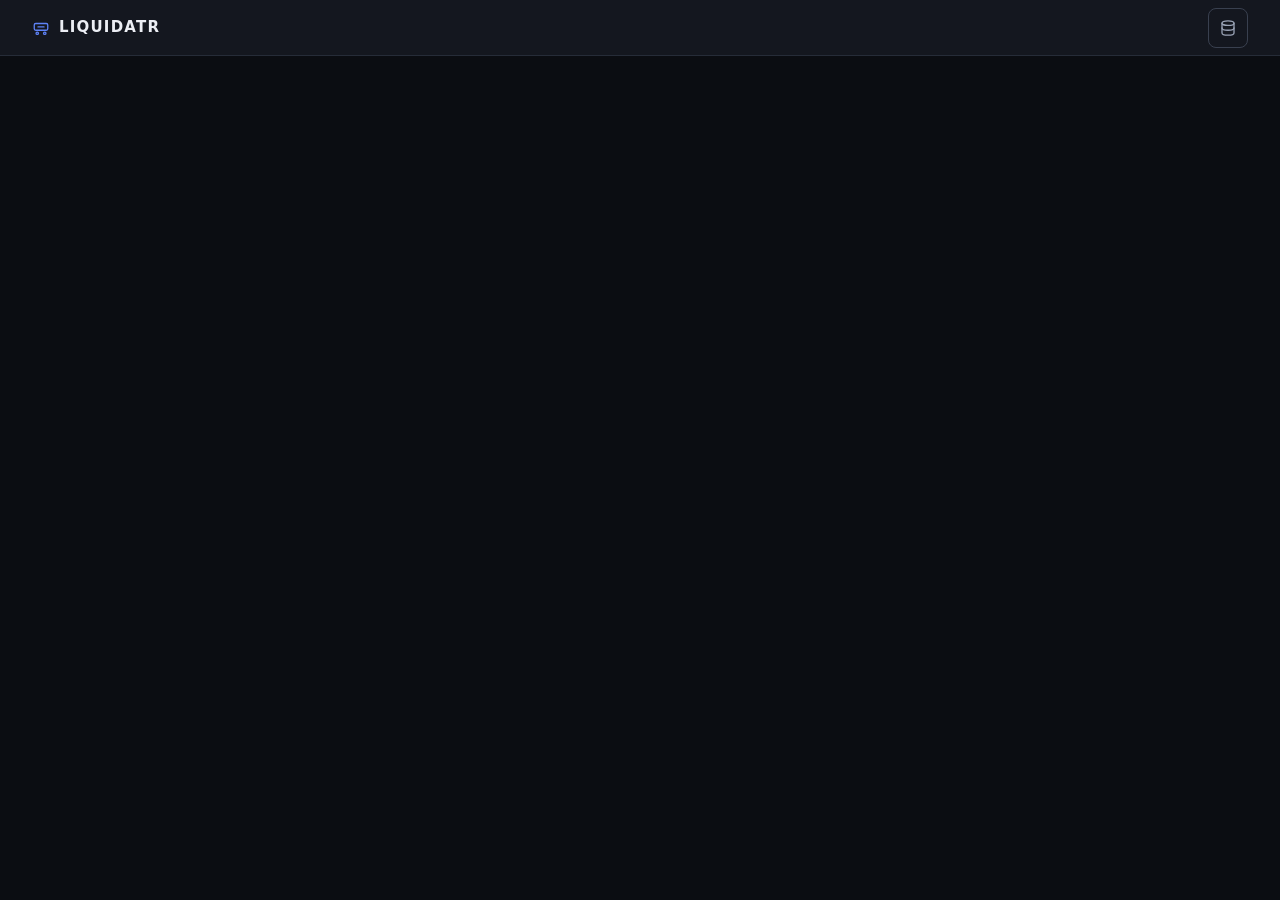
<file: cloud/index.html>
<!doctype html>
<html lang="en">
<head>
  <meta charset="utf-8" />
  <meta name="viewport" content="width=device-width, initial-scale=1" />
  <title>Liquidatr</title>
  <link rel="icon" type="image/svg+xml" href="/favicon.svg" />
  <link rel="stylesheet" href="style.css" />
</head>
<body>
  <!-- Icon sprite: Lucide-style, 24×24, stroke=currentColor, no fills -->
  <svg style="display:none" xmlns="http://www.w3.org/2000/svg">
    <symbol id="i-conveyor" viewBox="0 0 24 24" fill="none" stroke="currentColor" stroke-width="1.75" stroke-linecap="round" stroke-linejoin="round"><rect x="3" y="6" width="18" height="9" rx="2"/><circle cx="7" cy="19" r="1.6"/><circle cx="17" cy="19" r="1.6"/><path d="M8 10.5h8"/></symbol>
    <symbol id="i-sell" viewBox="0 0 24 24" fill="none" stroke="currentColor" stroke-width="1.75" stroke-linecap="round" stroke-linejoin="round"><path d="M12.6 3H19a2 2 0 0 1 2 2v6.4a2 2 0 0 1-.6 1.4l-7.6 7.6a2 2 0 0 1-2.8 0l-6.4-6.4a2 2 0 0 1 0-2.8L11.2 3.6a2 2 0 0 1 1.4-.6Z"/><path d="M16.5 6.5v2M15.5 8.5h1.6a1 1 0 0 1 0 2h-1.2a1 1 0 0 0 0 2h1.6"/></symbol>
    <symbol id="i-keep" viewBox="0 0 24 24" fill="none" stroke="currentColor" stroke-width="1.75" stroke-linecap="round" stroke-linejoin="round"><path d="m12 3 2.7 5.6 6.1.8-4.5 4.3 1.1 6-5.4-2.9L6.6 19.7l1.1-6L3.2 9.4l6.1-.8Z"/></symbol>
    <symbol id="i-grade" viewBox="0 0 24 24" fill="none" stroke="currentColor" stroke-width="1.75" stroke-linecap="round" stroke-linejoin="round"><path d="M7 3h10l4 6-9 12L3 9Z"/><path d="M3 9h18M9.5 3 8 9l4 12M14.5 3 16 9l-4 12"/></symbol>
    <symbol id="i-shop" viewBox="0 0 24 24" fill="none" stroke="currentColor" stroke-width="1.75" stroke-linecap="round" stroke-linejoin="round"><path d="M4 10v9a1 1 0 0 0 1 1h14a1 1 0 0 0 1-1v-9"/><path d="M3.5 6 5 3h14l1.5 3a2.4 2.4 0 0 1-4.3 1.6 2.4 2.4 0 0 1-4.2 0 2.4 2.4 0 0 1-4.2 0A2.4 2.4 0 0 1 3.5 6Z"/><path d="M9 20v-6h6v6"/></symbol>
    <symbol id="i-check" viewBox="0 0 24 24" fill="none" stroke="currentColor" stroke-width="1.75" stroke-linecap="round" stroke-linejoin="round"><circle cx="10.5" cy="10.5" r="6.5"/><path d="m20 20-4.4-4.4"/><path d="M10.5 7.5v3.5M10.5 13.6v.01"/></symbol>
    <symbol id="i-offcenter" viewBox="0 0 24 24" fill="none" stroke="currentColor" stroke-width="1.75" stroke-linecap="round" stroke-linejoin="round"><circle cx="12" cy="12" r="7"/><path d="M12 2v3M12 19v3M2 12h3M19 12h3"/></symbol>
    <symbol id="i-camera" viewBox="0 0 24 24" fill="none" stroke="currentColor" stroke-width="1.75" stroke-linecap="round" stroke-linejoin="round"><path d="M3 8a2 2 0 0 1 2-2h1.5l1.5-2h8l1.5 2H19a2 2 0 0 1 2 2v10a2 2 0 0 1-2 2H5a2 2 0 0 1-2-2Z"/><circle cx="12" cy="13" r="3.5"/></symbol>
    <symbol id="i-import" viewBox="0 0 24 24" fill="none" stroke="currentColor" stroke-width="1.75" stroke-linecap="round" stroke-linejoin="round"><path d="M12 3v10m0 0 4-4m-4 4-4-4"/><path d="M4 15v3a3 3 0 0 0 3 3h10a3 3 0 0 0 3-3v-3"/></symbol>
    <symbol id="i-export" viewBox="0 0 24 24" fill="none" stroke="currentColor" stroke-width="1.75" stroke-linecap="round" stroke-linejoin="round"><path d="M12 13V3m0 0 4 4m-4-4L8 7"/><path d="M4 15v3a3 3 0 0 0 3 3h10a3 3 0 0 0 3-3v-3"/></symbol>
    <symbol id="i-refresh" viewBox="0 0 24 24" fill="none" stroke="currentColor" stroke-width="1.75" stroke-linecap="round" stroke-linejoin="round"><path d="M21 12a9 9 0 1 1-2.6-6.4"/><path d="M21 3v5h-5"/></symbol>
    <symbol id="i-trend-up" viewBox="0 0 24 24" fill="none" stroke="currentColor" stroke-width="1.75" stroke-linecap="round" stroke-linejoin="round"><path d="m3 17 6-6 4 4 8-8"/><path d="M15 7h6v6"/></symbol>
    <symbol id="i-trend-down" viewBox="0 0 24 24" fill="none" stroke="currentColor" stroke-width="1.75" stroke-linecap="round" stroke-linejoin="round"><path d="m3 7 6 6 4-4 8 8"/><path d="M15 17h6v-6"/></symbol>
    <symbol id="i-grid" viewBox="0 0 24 24" fill="none" stroke="currentColor" stroke-width="1.75" stroke-linecap="round" stroke-linejoin="round"><rect x="4" y="4" width="7" height="7" rx="1.5"/><rect x="13" y="4" width="7" height="7" rx="1.5"/><rect x="4" y="13" width="7" height="7" rx="1.5"/><rect x="13" y="13" width="7" height="7" rx="1.5"/></symbol>
    <symbol id="i-list" viewBox="0 0 24 24" fill="none" stroke="currentColor" stroke-width="1.75" stroke-linecap="round" stroke-linejoin="round"><path d="M8 6h13M8 12h13M8 18h13M3.5 6h.01M3.5 12h.01M3.5 18h.01"/></symbol>
    <symbol id="i-filter" viewBox="0 0 24 24" fill="none" stroke="currentColor" stroke-width="1.75" stroke-linecap="round" stroke-linejoin="round"><path d="M4 5h16l-6.5 7.5V19l-3-1.6v-4.9Z"/></symbol>
    <symbol id="i-search" viewBox="0 0 24 24" fill="none" stroke="currentColor" stroke-width="1.75" stroke-linecap="round" stroke-linejoin="round"><circle cx="10.5" cy="10.5" r="6.5"/><path d="m20 20-4.4-4.4"/></symbol>
    <symbol id="i-x" viewBox="0 0 24 24" fill="none" stroke="currentColor" stroke-width="1.75" stroke-linecap="round" stroke-linejoin="round"><path d="M6 6l12 12M18 6 6 18"/></symbol>
    <symbol id="i-done" viewBox="0 0 24 24" fill="none" stroke="currentColor" stroke-width="1.75" stroke-linecap="round" stroke-linejoin="round"><circle cx="12" cy="12" r="9"/><path d="m8 12.5 2.7 2.7L16 9.5"/></symbol>
    <symbol id="i-box" viewBox="0 0 24 24" fill="none" stroke="currentColor" stroke-width="1.75" stroke-linecap="round" stroke-linejoin="round"><path d="m12 2 8 4.5v11L12 22l-8-4.5v-11Z"/><path d="M4 6.5 12 11l8-4.5M12 11v11"/></symbol>
    <symbol id="i-award" viewBox="0 0 24 24" fill="none" stroke="currentColor" stroke-width="1.75" stroke-linecap="round" stroke-linejoin="round"><circle cx="12" cy="9" r="6"/><path d="m8.5 14-1.5 7 5-3 5 3-1.5-7"/></symbol>
    <symbol id="i-db" viewBox="0 0 24 24" fill="none" stroke="currentColor" stroke-width="1.75" stroke-linecap="round" stroke-linejoin="round"><ellipse cx="12" cy="5.5" rx="8" ry="3"/><path d="M4 5.5V12c0 1.7 3.6 3 8 3s8-1.3 8-3V5.5"/><path d="M4 12v6.5c0 1.7 3.6 3 8 3s8-1.3 8-3V12"/></symbol>
    <symbol id="i-trash" viewBox="0 0 24 24" fill="none" stroke="currentColor" stroke-width="1.75" stroke-linecap="round" stroke-linejoin="round"><path d="M4 7h16M9 7V5a1 1 0 0 1 1-1h4a1 1 0 0 1 1 1v2m3 0-1 13a2 2 0 0 1-2 2H9a2 2 0 0 1-2-2L6 7"/></symbol>
    <symbol id="i-signout" viewBox="0 0 24 24" fill="none" stroke="currentColor" stroke-width="1.75" stroke-linecap="round" stroke-linejoin="round"><path d="M9 21H6a2 2 0 0 1-2-2V5a2 2 0 0 1 2-2h3"/><path d="m16 17 5-5-5-5M21 12H9"/></symbol>
    <symbol id="i-chev" viewBox="0 0 24 24" fill="none" stroke="currentColor" stroke-width="1.75" stroke-linecap="round" stroke-linejoin="round"><path d="m9 6 6 6-6 6"/></symbol>
    <symbol id="i-copy" viewBox="0 0 24 24" fill="none" stroke="currentColor" stroke-width="1.75" stroke-linecap="round" stroke-linejoin="round"><rect x="9" y="9" width="12" height="12" rx="2"/><path d="M5 15H4a2 2 0 0 1-2-2V4a2 2 0 0 1 2-2h9a2 2 0 0 1 2 2v1"/></symbol>
  </svg>

  <header class="app">
    <span class="wordmark"><svg class="ic m" aria-hidden="true"><use href="#i-conveyor"/></svg>LIQUIDATR</span>
    <span class="hd-spacer"></span>
    <span class="hd-stat" id="hd-stat" title="Projected net if everything sells"></span>
    <div class="menu-wrap">
      <button class="icon-btn" id="data-btn" aria-label="Data menu"><svg class="ic m" aria-hidden="true"><use href="#i-db"/></svg></button>
      <div class="menu hidden" id="data-menu">
        <button id="import-btn"><svg class="ic" aria-hidden="true"><use href="#i-import"/></svg>Import Collectr CSV…</button>
        <button id="prices-btn"><svg class="ic" aria-hidden="true"><use href="#i-refresh"/></svg>Refresh real prices</button>
        <button id="catalog-btn"><svg class="ic" aria-hidden="true"><use href="#i-db"/></svg>TCGplayer catalog…</button>
        <button id="scan-btn"><svg class="ic" aria-hidden="true"><use href="#i-camera"/></svg>Scan a pile (beta)…</button>
        <div class="sep"></div>
        <button id="delete-btn" class="danger"><svg class="ic" aria-hidden="true"><use href="#i-trash"/></svg>Delete inventory</button>
        <button id="signout-btn"><svg class="ic" aria-hidden="true"><use href="#i-signout"/></svg>Sign out</button>
      </div>
    </div>
  </header>

  <input type="file" id="import-file" accept=".csv" hidden />
  <input type="file" id="catalog-file" accept=".csv" multiple hidden />

  <!-- Auth -->
  <div id="auth-section" class="auth-wrap hidden">
    <div class="auth-card">
      <span class="wordmark"><svg class="ic m" aria-hidden="true"><use href="#i-conveyor"/></svg>LIQUIDATR</span>
      <p class="auth-tag">Turn the binder into dollars.</p>
      <input type="email" id="auth-email" placeholder="Email" autocomplete="username" />
      <input type="password" id="auth-pass" placeholder="Password" autocomplete="current-password" />
      <p class="auth-err" id="auth-status"></p>
      <button class="cta" id="signin-btn">Sign in</button>
      <p class="auth-alt">New here? <button id="signup-btn">Create account</button></p>
    </div>
  </div>

  <!-- App -->
  <main class="app hidden" id="app-main">
    <div id="demo-note" class="demo-note hidden">Demo mode — sample collection, nothing saves. <a href="/" style="color:var(--accent)">Sign in</a> to use your own.</div>
    <div class="next-up" id="next-up"></div>
    <nav class="stations" id="stations"></nav>
    <section id="view-decide"></section>
    <section id="view-prep" class="hidden"></section>
    <section id="view-cashout" class="hidden"></section>
    <section id="view-browse" class="hidden"></section>
    <section id="view-radar" class="hidden"></section>
  </main>

  <!-- Card modal -->
  <div id="card-modal" class="modal hidden">
    <div class="modal-backdrop" id="modal-backdrop"></div>
    <div class="modal-panel" id="modal-panel"></div>
  </div>

  <script type="module" src="app.js"></script>
</body>
</html>
</file>
<file: cloud/style.css>
/* SELL COCKPIT — "THE LINE" design system.
   Rules: --money appears ONLY on net-to-you figures. One filled accent button
   per screen (the Next-Up CTA). Borders for elevation; shadows only on modal
   and menus. Type floor 11px. All $ values use .num (tabular numerals). */

:root {
  --bg: #0B0D12;
  --surface: #14171F;
  --surface-raised: #1B2029;
  --border: #262C38;
  --border-strong: #39404F;
  --text: #ECEEF4;
  --text-2: #9AA3B5;
  --text-3: #667083;
  --accent: #5E82F6;
  --accent-hover: #7B9AFF;
  --selected-bg: rgba(94,130,246,0.12);
  --money: #3DDC84;
  --amber: #F5B944;
  --danger: #F0716B;
}

* { box-sizing: border-box; }
body {
  margin: 0; background: var(--bg); color: var(--text);
  font-family: -apple-system, BlinkMacSystemFont, "Segoe UI", Inter, system-ui, sans-serif;
  font-size: 14px; line-height: 1.5;
}
.num { font-variant-numeric: tabular-nums; }
.hidden { display: none !important; }
.dim { color: var(--text-2); }

/* Icons */
.ic { width: 16px; height: 16px; flex: none; }
.ic.s { width: 14px; height: 14px; }
.ic.m { width: 18px; height: 18px; }
.ic.l { width: 22px; height: 22px; }

/* Focus + inputs */
:focus-visible { outline: 2px solid var(--accent); outline-offset: 1px; border-radius: 6px; }
input, select, button { font: inherit; color: var(--text); }
input[type="search"], input[type="text"], input[type="email"], input[type="password"], input[type="number"], select {
  background: var(--surface); border: 1px solid var(--border); border-radius: 8px;
  padding: 8px 10px; height: 40px; color: var(--text);
}
@media (max-width: 719px) { input, select { font-size: 16px; } }

button { cursor: pointer; border-radius: 8px; border: 1px solid var(--border-strong);
  background: transparent; color: var(--text); padding: 8px 14px; font-weight: 500; }
button:hover { border-color: var(--accent); }
button.cta { background: var(--accent); border-color: var(--accent); color: #fff; font-weight: 600; height: 44px; padding: 0 20px; }
button.cta:hover { background: var(--accent-hover); }
button.ghost { border-color: transparent; color: var(--text-2); }
button.ghost:hover { color: var(--text); border-color: var(--border-strong); }
button.danger { border-color: var(--danger); color: var(--danger); }
button.danger:hover { background: rgba(240,113,107,0.1); }
button:disabled { opacity: 0.45; cursor: not-allowed; }

/* ── Header ─────────────────────────────────────────────────────────────── */
header.app {
  height: 56px; display: flex; align-items: center; gap: 16px;
  padding: 0 32px; background: var(--surface); border-bottom: 1px solid var(--border);
  position: sticky; top: 0; z-index: 30;
}
.wordmark { display: flex; align-items: center; gap: 9px; font-size: 15px; font-weight: 800; letter-spacing: 0.08em; }
.wordmark .ic { color: var(--accent); }
.hd-spacer { flex: 1; }
.hd-stat { text-align: right; line-height: 1.15; }
.hd-stat .lbl { font-size: 11px; color: var(--text-3); }
.hd-stat .val { font-size: 15px; font-weight: 700; color: var(--money); }
.icon-btn { width: 40px; height: 40px; display: inline-flex; align-items: center; justify-content: center;
  border: 1px solid var(--border-strong); border-radius: 8px; background: transparent; color: var(--text-2); padding: 0; }
.icon-btn:hover { color: var(--text); border-color: var(--accent); }
.menu-wrap { position: relative; }
.menu { position: absolute; right: 0; top: 46px; width: 248px; background: var(--surface-raised);
  border: 1px solid var(--border-strong); border-radius: 10px; padding: 6px;
  box-shadow: 0 8px 24px rgba(0,0,0,0.5); z-index: 60; }
.menu button { display: flex; align-items: center; gap: 10px; width: 100%; text-align: left;
  border: none; padding: 10px 12px; border-radius: 6px; font-size: 13px; color: var(--text); }
.menu button:hover { background: var(--selected-bg); }
.menu .sep { height: 1px; background: var(--border); margin: 6px 4px; }
.menu button.danger { color: var(--danger); }
@media (max-width: 719px) { header.app { padding: 0 16px; height: 48px; } }
@media (max-width: 419px) { .hd-stat { display: none; } }

/* ── Layout ─────────────────────────────────────────────────────────────── */
/* Full-width: a card grid benefits from more columns on a big screen. A gentle
   cap keeps ultra-wide monitors from stretching rows absurdly. */
main.app { max-width: 2000px; margin: 0 auto; padding: 16px 32px 64px; }
@media (max-width: 719px) { main.app { padding: 12px 16px 96px; } }

/* Next-Up strip — collapses entirely when empty (it's now only used for
   transient import/refresh status). */
.next-up:empty { display: none; }
.next-up { display: grid; grid-template-columns: auto 1fr auto; gap: 20px; align-items: center;
  background: var(--surface-raised); border: 1px solid var(--border-strong); border-radius: 14px;
  padding: 16px 20px; margin-bottom: 16px; }
.nu-count { font-size: 34px; font-weight: 800; line-height: 1; }
.nu-body { min-width: 0; }
.nu-msg { font-size: 15px; font-weight: 600; }
.nu-sub { font-size: 12px; color: var(--text-2); margin-top: 2px; }
.nu-bar { height: 6px; background: var(--border); border-radius: 999px; margin-top: 8px; overflow: hidden; }
.nu-bar i { display: block; height: 100%; background: var(--accent); border-radius: 999px; transition: width 300ms; }
.nu-right { display: flex; flex-direction: column; align-items: flex-end; gap: 6px; }
.nu-actions { display: flex; align-items: center; gap: 8px; }
.nu-chip { height: 32px; border-radius: 6px; border: 1px solid var(--border-strong); background: transparent;
  color: var(--text-2); font-size: 12px; padding: 0 12px; display: inline-flex; align-items: center; gap: 7px; }
.nu-chip::before { content: ""; width: 6px; height: 6px; border-radius: 999px; background: var(--amber); }
.nu-session { font-size: 12px; color: var(--text-3); }
@media (max-width: 719px) { .next-up { grid-template-columns: 1fr; gap: 10px; } .nu-right { align-items: stretch; } .nu-actions { flex-direction: column; align-items: stretch; } }
@media (max-width: 559px) { .nu-chip { display: none; } }

/* Station nav */
.stations { display: flex; gap: 6px; border: 1px solid var(--border); border-radius: 10px;
  padding: 4px; background: var(--surface); margin-bottom: 16px; }
.stations button { flex: 1; display: flex; align-items: center; justify-content: center; gap: 8px;
  height: 44px; border: none; border-radius: 8px; font-size: 14px; font-weight: 600; color: var(--text-2); }
.stations button:hover { color: var(--text); }
.stations button.active { background: var(--surface-raised); color: var(--text); box-shadow: inset 0 -2px 0 var(--accent); }
.stations button.browse { color: var(--text-3); }
.stations button.browse.active { color: var(--text); }
.st-pill { font-size: 11px; padding: 1px 8px; border-radius: 999px; background: rgba(255,255,255,0.06); color: var(--text-2); }
.st-pill.money { color: var(--money); }
@media (max-width: 719px) {
  .stations { position: fixed; left: 0; right: 0; bottom: 0; z-index: 40; margin: 0;
    border-radius: 0; border: none; border-top: 1px solid var(--border); background: var(--surface);
    padding: 6px 8px calc(6px + env(safe-area-inset-bottom)); }
  .stations button { flex-direction: column; gap: 2px; height: 54px; font-size: 11px; }
  .stations button.active { box-shadow: inset 0 2px 0 var(--accent); }
  .stations .st-pill { display: none; }
}

/* Toolbar */
.toolbar { display: flex; flex-wrap: wrap; align-items: center; gap: 8px; margin-bottom: 12px; }
.toolbar input[type="search"] { flex: 1 1 160px; min-width: 140px; }
.chips { display: flex; flex-wrap: wrap; gap: 8px; margin-bottom: 12px; }
.gchip { border-radius: 999px; height: 34px; padding: 0 14px; display: inline-flex; align-items: center; gap: 8px;
  border: 1px solid var(--border-strong); background: transparent; font-size: 13px; font-weight: 600; }
.gchip .v { font-size: 12px; font-weight: 500; color: var(--text-2); }
.gchip .c { font-size: 11px; color: var(--text-3); }
.gchip.active { border-color: var(--accent); background: var(--selected-bg); }
/* Pile selector — where in the line am I looking? */
.pile-row { border-bottom: 1px solid var(--border); padding-bottom: 12px; }
.pchip { border-radius: 8px; height: 32px; padding: 0 12px; display: inline-flex; align-items: center; gap: 7px;
  border: 1px solid transparent; background: transparent; font-size: 13px; font-weight: 600; color: var(--text-2); }
.pchip .c { font-size: 11px; color: var(--text-3); }
.pchip:hover { color: var(--text); border-color: var(--border-strong); }
.pchip.active { border-color: var(--accent); background: var(--selected-bg); color: var(--text); }
.pchip.active .c { color: var(--text-2); }
.pchip.zero { opacity: 0.45; }
.pchip.zero.active { opacity: 1; }

/* Grade number pill (graded pile, list/table) */
.grade-pill { font-size: 11px; font-weight: 700; border: 1px solid var(--amber); color: var(--amber);
  border-radius: 6px; padding: 1px 7px; white-space: nowrap; }

/* ── Bulk scanner overlay ─────────────────────────────────────────────────── */
#scan-ov { position: fixed; inset: 0; z-index: 90; background: var(--bg); display: flex; flex-direction: column; }
.scan-head { display: flex; align-items: center; gap: 12px; padding: 10px 16px; border-bottom: 1px solid var(--border); background: var(--surface); }
.scan-head strong { font-size: 15px; }
.scan-head .scan-idx { margin-left: auto; font-size: 11px; color: var(--text-3); }
.scan-body { flex: 1; overflow-y: auto; padding: 16px; display: flex; flex-direction: column; gap: 14px; align-items: center; }
.scan-foot { display: flex; align-items: center; justify-content: space-between; gap: 12px; padding: 12px 16px; border-top: 1px solid var(--border); background: var(--surface); }
.scan-panel { max-width: 460px; text-align: center; margin: 32px auto; }
.scan-panel h3 { margin: 0 0 6px; font-size: 18px; }
.scan-panel p { margin: 0 0 16px; }
.scan-prog { margin-top: 16px; }
.scan-prog .nu-bar { height: 8px; }
.scan-prog-t { font-size: 12px; margin-top: 8px; }
.scan-cam { position: relative; width: 100%; max-width: 520px; aspect-ratio: 3/4; background: #000; border-radius: 14px; overflow: hidden; }
#scan-video { width: 100%; height: 100%; object-fit: cover; }
.scan-guide { position: absolute; inset: 12% 22%; border: 2px dashed rgba(255,255,255,0.5); border-radius: 10px; pointer-events: none; }
.scan-controls { display: flex; flex-wrap: wrap; gap: 10px; align-items: center; justify-content: center; max-width: 520px; }
#scan-cap { min-width: 160px; }
.scan-controls .dim { flex-basis: 100%; text-align: center; font-size: 12px; }
.scan-grid { width: 100%; max-width: 900px; display: grid; grid-template-columns: repeat(auto-fill, minmax(150px, 1fr)); gap: 10px; }
.scap { position: relative; display: flex; flex-direction: column; background: var(--surface); border: 1px solid var(--border); border-radius: 10px; overflow: hidden; }
.scap.ok { border-color: var(--money); } .scap.low { border-color: var(--amber); } .scap.miss { border-color: var(--danger); }
.scap > img { width: 100%; aspect-ratio: 5/7; object-fit: cover; background: #000; }
.scap-m { padding: 7px 8px; }
.scap-name { font-size: 12px; font-weight: 600; white-space: nowrap; overflow: hidden; text-overflow: ellipsis; }
.scap-sub { font-size: 10px; white-space: nowrap; overflow: hidden; text-overflow: ellipsis; }
.scap-score { font-size: 12px; font-weight: 700; }
.scap-score.ok { color: var(--money); } .scap-score.low { color: var(--amber); } .scap-score.miss { color: var(--danger); }
.scap-x { position: absolute; top: 4px; right: 4px; width: 24px; height: 24px; padding: 0; border: none; border-radius: 6px; background: rgba(0,0,0,0.6); color: #fff; display: inline-flex; align-items: center; justify-content: center; }
.scap-fix { position: absolute; top: 4px; left: 4px; height: 24px; padding: 0 8px; font-size: 11px; border-radius: 6px; background: rgba(0,0,0,0.6); color: #fff; border: none; }
.scan-fix { position: fixed; inset: 0; z-index: 95; background: rgba(0,0,0,0.66); display: flex; align-items: center; justify-content: center; padding: 20px; }
.scan-fix-card { width: 380px; max-width: 94%; max-height: 86vh; overflow: auto; background: var(--surface); border: 1px solid var(--border-strong); border-radius: 14px; padding: 18px; }
.scan-fix-card h4 { margin: 0 0 10px; }
.scan-fix-card input { width: 100%; margin: 10px 0; }
.fix-opt { display: flex; justify-content: space-between; gap: 10px; width: 100%; text-align: left; border: 1px solid var(--border); background: transparent; border-radius: 8px; padding: 9px 10px; margin-bottom: 6px; font-size: 13px; }
.fix-opt:hover { border-color: var(--accent); background: var(--selected-bg); }
@media (max-width: 719px) { .scan-body { padding: 12px; } .scan-grid { grid-template-columns: repeat(auto-fill, minmax(110px, 1fr)); } }

/* ── Trade calculator ─────────────────────────────────────────────────────── */
.trade-head h2 { margin: 0 0 2px; font-size: 20px; font-weight: 800; }
.trade-head p { margin: 0 0 14px; font-size: 13px; }
.linkbtn { border: none; background: none; color: var(--accent); padding: 0; font-size: 13px; }
.amber { color: var(--amber); }
.trade-cols { display: grid; grid-template-columns: 1fr 160px 1fr; gap: 14px; align-items: start; }
.trade-col { background: var(--surface); border: 1px solid var(--border); border-radius: 14px; padding: 14px; }
.tc-head { display: flex; align-items: baseline; justify-content: space-between; margin-bottom: 10px; }
.tc-head h3 { margin: 0; font-size: 13px; font-weight: 700; text-transform: uppercase; letter-spacing: 0.06em; }
.tc-total { font-size: 18px; font-weight: 800; }
.tc-search { position: relative; margin-bottom: 10px; }
.tc-search input { width: 100%; }
.tc-drop { position: absolute; top: 44px; left: 0; right: 0; z-index: 20; background: var(--surface-raised);
  border: 1px solid var(--border-strong); border-radius: 10px; padding: 4px; max-height: 340px; overflow: auto;
  box-shadow: 0 12px 32px rgba(0,0,0,0.5); }
.tc-opt { display: flex; align-items: center; gap: 9px; width: 100%; text-align: left; border: none; background: none;
  padding: 7px 8px; border-radius: 8px; }
.tc-opt:hover { background: var(--selected-bg); }
.tc-opt img { width: 26px; height: 36px; object-fit: cover; border-radius: 3px; }
.tc-opt .noimg { width: 26px; height: 36px; display: flex; align-items: center; justify-content: center; color: var(--text-3); }
.tc-opt .o-main { flex: 1; min-width: 0; display: flex; flex-direction: column; }
.tc-opt .o-name { font-size: 13px; font-weight: 600; white-space: nowrap; overflow: hidden; text-overflow: ellipsis; }
.tc-opt .o-sub { font-size: 11px; color: var(--text-3); white-space: nowrap; overflow: hidden; text-overflow: ellipsis; }
.tc-opt .o-price { font-size: 12px; color: var(--text-2); }
.tc-items { display: flex; flex-direction: column; gap: 6px; margin-bottom: 10px; }
.tc-empty { font-size: 12px; color: var(--text-3); padding: 10px 2px; }
.trade-item { display: flex; align-items: center; gap: 9px; padding: 6px; border: 1px solid var(--border); border-radius: 10px; }
.ti-img { width: 30px; height: 42px; object-fit: cover; border-radius: 4px; }
.ti-cash { width: 30px; height: 42px; display: flex; align-items: center; justify-content: center; color: var(--money); }
.ti-main { flex: 1; min-width: 0; }
.ti-name { font-size: 13px; font-weight: 600; white-space: nowrap; overflow: hidden; text-overflow: ellipsis; }
.ti-sub { font-size: 11px; color: var(--text-3); white-space: nowrap; overflow: hidden; text-overflow: ellipsis; }
.ti-qty { display: inline-flex; align-items: center; gap: 6px; }
.ti-qty button { width: 24px; height: 24px; padding: 0; border-radius: 6px; font-size: 15px; line-height: 1; }
.ti-amt { display: flex; align-items: center; gap: 2px; font-size: 13px; color: var(--text-2); }
.ti-unit { width: 66px; height: 32px; text-align: right; padding: 0 6px; }
.ti-x { width: 28px; height: 28px; padding: 0; border: none; color: var(--text-3); display: inline-flex; align-items: center; justify-content: center; }
.ti-x:hover { color: var(--danger); }
.tc-cash { width: 100%; }
.tc-adds { display: flex; gap: 8px; }
.tc-adds button { flex: 1; }
.trade-mid { position: sticky; top: 72px; text-align: center; padding: 14px 6px; }
.tm-pct { font-size: 40px; font-weight: 800; line-height: 1; }
.tm-lbl { font-size: 11px; color: var(--text-3); text-transform: uppercase; letter-spacing: 0.06em; margin-top: 2px; }
.tm-arrow { color: var(--text-3); margin: 8px 0; }
.tm-delta { font-size: 16px; font-weight: 700; }
.tm-note { font-size: 12px; margin-top: 8px; line-height: 1.4; }
.trade-exports { display: flex; align-items: center; gap: 10px; flex-wrap: wrap; margin-top: 18px;
  padding-top: 14px; border-top: 1px solid var(--border); font-size: 13px; }
@media (max-width: 819px) {
  /* Stack in natural order: give → summary → get */
  .trade-cols { grid-template-columns: 1fr; }
  .trade-mid { position: static; border: 1px solid var(--border-strong); border-radius: 14px;
    background: var(--surface-raised); display: grid; grid-template-columns: auto 1fr auto; gap: 4px 12px;
    align-items: center; text-align: left; padding: 14px; }
  .trade-mid .tm-pct { grid-row: 1 / 3; font-size: 34px; }
  .trade-mid .tm-lbl { grid-column: 2; align-self: end; }
  .trade-mid .tm-delta { grid-column: 3; grid-row: 1 / 3; text-align: right; }
  .trade-mid .tm-arrow { display: none; }
  .trade-mid .tm-note { grid-column: 1 / 4; }
  /* Keep the give-item row inside the viewport */
  .trade-col { padding: 12px; }
  .trade-item { gap: 6px; }
  .ti-qty { gap: 4px; }
  .ti-qty button { width: 22px; height: 22px; }
  .ti-unit { width: 52px; }
}

/* Card-panel: grading breakdown + value-over-time */
.grade-box, .trend-box { border: 1px solid var(--border); border-radius: 10px; padding: 12px; margin-top: 4px; background: var(--surface); }
.gb-row { display: flex; justify-content: space-between; align-items: baseline; font-size: 13px; padding: 3px 0; }
.gb-row span { color: var(--text-2); }
.gb-row.hl { border-top: 1px solid var(--border); margin-top: 4px; padding-top: 7px; font-weight: 600; }
.gb-row .pos, .trend-box .pos { color: var(--money); }
.gb-row .neg, .trend-box .neg { color: var(--danger); }
.gb-note { font-size: 12px; color: var(--text-2); margin-top: 8px; line-height: 1.45; }
.gb-note b { color: var(--text); }
.trend-hd { display: flex; justify-content: space-between; align-items: baseline; font-size: 13px; font-weight: 600; margin-bottom: 8px; }
.trend-grid { display: grid; grid-template-columns: repeat(3, 1fr); gap: 8px; }
.trend-grid > div { display: flex; flex-direction: column; gap: 1px; }
.trend-grid b { font-size: 15px; }
.trend-grid .dim, .trend-grid .neg { font-size: 11px; }

/* Always-visible multi-select facet bar */
.filter-bar { display: flex; flex-wrap: wrap; align-items: center; gap: 6px; margin-bottom: 8px; }
.filter-bar.rar { margin-bottom: 12px; }
.fgroup { font-size: 10px; font-weight: 700; text-transform: uppercase; letter-spacing: 0.08em;
  color: var(--text-3); margin: 0 4px 0 8px; }
.fgroup:first-child { margin-left: 0; }
.fchip { border-radius: 999px; height: 28px; padding: 0 11px; font-size: 12px; color: var(--text-2);
  border: 1px solid var(--border); background: transparent; display: inline-flex; align-items: center; gap: 5px; }
.fchip:hover { border-color: var(--border-strong); color: var(--text); }
.fchip.active { border-color: var(--accent); background: var(--selected-bg); color: var(--text); }
.fchip .fc { font-size: 10px; color: var(--text-3); }
.fchip.clear { border-color: transparent; color: var(--text-3); }
.fchip.clear:hover { color: var(--danger); }
/* Rarity row is a quieter, borderless treatment — less of an eyesore. */
.filter-bar.rar { gap: 4px; }
.rar-toggle { border: none; background: none; padding: 0; cursor: pointer; display: inline-flex; align-items: center; gap: 4px; }
.rar-toggle:hover { color: var(--text-2); }
.rar-toggle .caret { color: var(--text-3); font-size: 10px; }
.filter-bar.rar .fchip { border-color: transparent; background: transparent; color: var(--text-3); height: 26px; padding: 0 8px; }
.filter-bar.rar .fchip:hover { color: var(--text-2); background: var(--surface); }
.filter-bar.rar .fchip.active { color: var(--accent); background: var(--selected-bg); border-color: transparent; }
/* decide-row divider between primary (sell/keep) and flags (check/grade) */
.dr-sep { width: 1px; align-self: stretch; background: var(--border); margin: 6px 2px; }
/* Prep channel segmented control (compact) */
.ch-seg button { height: 30px; padding: 0 9px; font-size: 11px; }
.ch-seg button.active { background: var(--accent); color: #fff; }
/* Transient import/refresh status in the (otherwise empty) next-up slot */
.op-status { background: var(--surface); border: 1px solid var(--border); border-radius: 10px;
  padding: 10px 14px; font-size: 13px; color: var(--text-2); margin-bottom: 4px; }
@media (max-width: 719px) {
  .filter-bar { flex-wrap: nowrap; overflow-x: auto; -webkit-overflow-scrolling: touch;
    scrollbar-width: none; padding-bottom: 2px; }
  .filter-bar::-webkit-scrollbar { display: none; }
  .fchip, .fgroup { flex: none; white-space: nowrap; }
}
.seg { display: inline-flex; border: 1px solid var(--border-strong); border-radius: 8px; overflow: hidden; }
.seg button { border: none; border-radius: 0; height: 38px; padding: 0 12px; color: var(--text-2); }
.seg button.active { background: var(--accent); color: #fff; }
.tog-chip { border-radius: 999px; height: 34px; padding: 0 14px; font-size: 13px; color: var(--text-2); }
.tog-chip.active { border-color: var(--accent); background: var(--selected-bg); color: var(--text); }

/* Grid + tiles */
.grid { display: grid; grid-template-columns: repeat(auto-fill, minmax(168px, 1fr)); gap: 12px; }
.tile { background: var(--surface); border: 1px solid var(--border); border-radius: 10px; overflow: hidden;
  display: flex; flex-direction: column; transition: opacity 150ms, transform 150ms; }
.tile.filing { opacity: 0; transform: translateY(-6px); }
.tile-img { position: relative; aspect-ratio: 3/4; background: #000; display: flex; align-items: center; justify-content: center; cursor: pointer; }
.tile-img img { width: 100%; height: 100%; object-fit: contain; }
.tile-img img.broken { display: none; }
.tile-img .noimg { color: var(--text-3); font-size: 12px; display: flex; flex-direction: column; align-items: center; gap: 6px; }
.tile-badges { position: absolute; top: 6px; left: 6px; display: flex; gap: 4px; }
.tile-badges .tb { width: 22px; height: 22px; border-radius: 6px; background: rgba(0,0,0,0.65);
  display: flex; align-items: center; justify-content: center; color: var(--text-2); }
.tile-badges .tb.warn { color: var(--amber); }
.tile-body { padding: 10px 10px 8px; display: flex; flex-direction: column; gap: 2px; cursor: pointer; }
.t-name { font-size: 13px; font-weight: 600; white-space: nowrap; overflow: hidden; text-overflow: ellipsis; }
.t-sub { font-size: 11px; color: var(--text-3); white-space: nowrap; overflow: hidden; text-overflow: ellipsis; }
.t-price { display: flex; align-items: center; gap: 7px; margin-top: 4px; }
.t-price .p { font-size: 19px; font-weight: 700; }
.t-price .q { font-size: 11px; border: 1px solid var(--border-strong); border-radius: 6px; padding: 0 7px; color: var(--text-2); }
.t-price .cond { font-size: 11px; border: 1px solid var(--amber); color: var(--amber); border-radius: 6px; padding: 0 6px; }
.t-meta { font-size: 11px; color: var(--text-2); white-space: nowrap; overflow: hidden; text-overflow: ellipsis; }
.t-meta .net { color: var(--money); font-weight: 700; font-size: 12px; }
.t-meta.hot { color: var(--amber); font-weight: 600; }
.t-flags { display: flex; gap: 4px; margin-top: 4px; flex-wrap: wrap; }
.t-flags .fl { font-size: 11px; border: 1px solid var(--border); border-radius: 4px; padding: 0 5px; color: var(--text-3); }
.t-flags .fl.amber { border-color: var(--amber); color: var(--amber); }
.decide-row { display: flex; border-top: 1px solid var(--border); }
.decide-row button { flex: 1; height: 36px; border: none; border-radius: 0; padding: 0;
  display: flex; align-items: center; justify-content: center; color: var(--text-2); }
.decide-row button + button { border-left: 1px solid var(--border); }
.decide-row button:hover { color: var(--text); background: rgba(255,255,255,0.03); }
.decide-row button.on { background: color-mix(in srgb, var(--dc, var(--accent)) 22%, transparent); color: var(--dc, var(--accent)); }
/* Each decision carries its own color; the icon lights up in it when active. */
.d-sell  { --dc: var(--money); }
.d-keep  { --dc: var(--amber); }
.d-grade { --dc: #56CCF2; }
.d-shop  { --dc: #FF9F43; }
.d-check { --dc: #A78BFA; }
.pile-chip { font-size: 10px; text-transform: uppercase; letter-spacing: 0.05em; border: 1px solid var(--border-strong);
  border-radius: 4px; padding: 1px 6px; color: var(--text-2); }

/* List rows (mobile/tablet) */
.rows { display: flex; flex-direction: column; gap: 4px; }
.rowc { display: flex; align-items: center; gap: 12px; background: var(--surface); border: 1px solid var(--border);
  border-radius: 8px; padding: 0 12px 0 0; min-height: 56px; cursor: pointer; }
.rowc img { width: 40px; height: 56px; object-fit: cover; border-radius: 8px 0 0 8px; }
.rowc .noimg { width: 40px; height: 56px; display: flex; align-items: center; justify-content: center; color: var(--text-3); }
.rowc .r-main { flex: 1; min-width: 0; }
.rowc .r-name { font-size: 13px; font-weight: 600; white-space: nowrap; overflow: hidden; text-overflow: ellipsis; }
.rowc .r-sub { font-size: 11px; color: var(--text-3); white-space: nowrap; overflow: hidden; text-overflow: ellipsis; }
.rowc .r-price { font-size: 15px; font-weight: 700; min-width: 72px; text-align: right; }
.rowc .decide-row { border: none; }
.rowc .decide-row button { width: 32px; flex: none; height: 32px; border: none; border-radius: 6px; }

/* Desktop table */
.tablew { overflow-x: auto; border: 1px solid var(--border); border-radius: 10px; }
table.positions { width: 100%; border-collapse: collapse; font-size: 13px; }
table.positions.fixedcols { table-layout: fixed; min-width: 900px; }
table.positions.fixedcols td { overflow: hidden; text-overflow: ellipsis; }

/* Selection + batch bar */
.selbox { width: 16px; height: 16px; accent-color: var(--accent); cursor: pointer; flex: none; }
.rowc .selbox { margin-left: 10px; }
#batch-bar { position: fixed; left: 50%; transform: translateX(-50%); bottom: 20px; z-index: 55;
  display: flex; align-items: center; gap: 8px; padding: 10px 14px;
  background: var(--surface-raised); border: 1px solid var(--accent); border-radius: 12px;
  box-shadow: 0 8px 24px rgba(0,0,0,0.5); font-size: 13px; }
#batch-bar button { display: inline-flex; align-items: center; gap: 6px; height: 34px; padding: 0 10px; font-size: 12px; }
#batch-bar button:hover { border-color: var(--accent); }
#batch-bar [data-batch] .ic { color: var(--dc, var(--accent)); }
#batch-bar [data-batch]:hover { border-color: var(--dc, var(--accent)); }
@media (max-width: 719px) {
  #batch-bar { bottom: 76px; max-width: 96%; flex-wrap: wrap; justify-content: center; }
  #batch-bar button span { display: none; }
}
table.positions thead th { position: sticky; top: 0; background: var(--surface-raised); height: 32px;
  font-size: 11px; font-weight: 600; text-transform: uppercase; letter-spacing: 0.06em; color: var(--text-2);
  text-align: left; padding: 0 10px; cursor: pointer; user-select: none; white-space: nowrap; }
table.positions thead th.num { text-align: right; }
table.positions thead th .arrow { color: var(--accent); }
table.positions tbody tr { border-top: 1px solid var(--border); height: 44px; cursor: pointer; }
table.positions tbody tr:hover, table.positions tbody tr.kfocus { background: var(--surface-raised); }
table.positions td { padding: 2px 10px; white-space: nowrap; }
table.positions td.num { text-align: right; }
td .cell-name { font-size: 13px; font-weight: 600; max-width: 260px; overflow: hidden; text-overflow: ellipsis; }
td .cell-sub { font-size: 11px; color: var(--text-3); }
td img.th { width: 28px; height: 39px; object-fit: cover; border-radius: 3px; display: block; }
td .net { color: var(--money); font-weight: 600; }
td .route { font-size: 10px; font-weight: 600; text-transform: uppercase; letter-spacing: 0.04em;
  border: 1px solid var(--border-strong); border-radius: 4px; padding: 2px 6px; color: var(--text-2); }
td .x-hot { color: var(--amber); font-weight: 700; }
td .filecell { display: flex; gap: 4px; }
td .filecell button { width: 26px; height: 26px; padding: 0; border-radius: 5px; border: 1px solid transparent;
  color: var(--text-3); display: inline-flex; align-items: center; justify-content: center; }
td .filecell button:hover { color: var(--text); border-color: var(--border-strong); }
td .filecell button.on { background: color-mix(in srgb, var(--dc, var(--accent)) 22%, transparent); color: var(--dc, var(--accent)); }

/* Lanes (Prep + Cash Out) */
.lane { background: var(--surface); border: 1px solid var(--border); border-radius: 14px; padding: 16px; margin-bottom: 16px; }
.lane-h { display: flex; align-items: center; gap: 10px; flex-wrap: wrap; margin-bottom: 4px; }
.lane-h h3 { margin: 0; font-size: 13px; font-weight: 700; text-transform: uppercase; letter-spacing: 0.06em; }
.lane-h .total { font-size: 13px; font-weight: 600; color: var(--money); margin-left: auto; }
.lane-sub { font-size: 12px; color: var(--text-2); margin: 0 0 10px; }
.lane-rows { display: flex; flex-direction: column; }
.lrow { display: flex; align-items: center; gap: 12px; padding: 8px 0; border-top: 1px solid var(--border); }
.lrow img { width: 32px; height: 45px; object-fit: cover; border-radius: 4px; }
.lrow .lr-main { flex: 1; min-width: 0; }
.lrow .lr-name { font-size: 13px; font-weight: 600; overflow: hidden; text-overflow: ellipsis; white-space: nowrap; }
.lrow .lr-sub { font-size: 11px; color: var(--text-3); }
.lrow .lr-val { font-size: 13px; font-weight: 600; }
.lane-empty { font-size: 12px; color: var(--text-3); padding: 8px 0 2px; }
.lane-actions { display: flex; gap: 8px; align-items: center; margin-top: 10px; flex-wrap: wrap; }
.flash { animation: flash 900ms ease-out; }
@keyframes flash { 0% { background: var(--selected-bg); } 100% { background: transparent; } }

/* Cash Out ledger */
.ledger { background: var(--surface-raised); border: 1px solid var(--border-strong); border-radius: 14px; padding: 20px; }
.ledger h3 { margin: 0 0 8px; font-size: 13px; font-weight: 700; text-transform: uppercase; letter-spacing: 0.06em; }
.ledger .big { font-size: 24px; font-weight: 800; color: var(--money); }
.ledger .lline { font-size: 13px; color: var(--text-2); margin-top: 2px; }
.ledger .bar { height: 8px; border-radius: 999px; background: var(--border); overflow: hidden; margin: 12px 0 6px; }
.ledger .bar i { display: block; height: 100%; background: rgba(61,220,132,0.4); border-right: 2px solid var(--money); }

/* Banner */
.banner { display: flex; align-items: center; gap: 12px; background: var(--surface-raised); border: 1px solid var(--border-strong);
  border-radius: 10px; padding: 10px 14px; font-size: 13px; margin-bottom: 12px; }
.banner .ic { color: var(--amber); }
.banner .bx { margin-left: auto; display: flex; gap: 8px; align-items: center; }

/* Empty states */
.empty { text-align: center; padding: 48px 16px; color: var(--text-2); }
.empty .ic { width: 32px; height: 32px; color: var(--money); margin-bottom: 8px; }
.empty h4 { margin: 0 0 4px; font-size: 15px; font-weight: 600; color: var(--text); }
.empty p { margin: 0 0 14px; font-size: 13px; }
.dropzone-hero { max-width: 480px; margin: 48px auto; border: 2px dashed var(--border-strong); border-radius: 14px;
  padding: 40px 28px; text-align: center; }
.dropzone-hero.drag { border-color: var(--accent); background: var(--selected-bg); }
.dropzone-hero h3 { margin: 0 0 6px; font-size: 18px; font-weight: 700; }
.dropzone-hero p { margin: 0 0 18px; font-size: 14px; color: var(--text-2); }
.trunc-note { text-align: center; font-size: 12px; color: var(--text-2); padding: 14px 0 0; }

/* Toast */
#toast { position: fixed; left: 50%; transform: translateX(-50%); bottom: 20px; z-index: 80;
  background: var(--surface-raised); border: 1px solid var(--border-strong); border-radius: 8px;
  padding: 10px 14px; font-size: 13px; display: flex; gap: 12px; align-items: center; min-width: 240px;
  box-shadow: 0 8px 24px rgba(0,0,0,0.5); }
#toast button { border: none; color: var(--accent); font-weight: 600; padding: 0; }
@media (max-width: 719px) { #toast { bottom: 76px; } }

/* Modal */
.modal { position: fixed; inset: 0; z-index: 70; display: flex; align-items: center; justify-content: center; }
.modal-backdrop { position: absolute; inset: 0; background: rgba(0,0,0,0.66); }
.modal-panel { position: relative; background: var(--surface); border: 1px solid var(--border-strong);
  border-radius: 14px; width: 720px; max-width: 94%; max-height: 90vh; overflow: auto; padding: 24px;
  box-shadow: 0 24px 64px rgba(0,0,0,0.5); }
.modal-close { position: absolute; top: 10px; right: 10px; width: 40px; height: 40px; border: none; color: var(--text-2); }
.m-nav { position: absolute; top: 12px; right: 56px; display: flex; align-items: center; gap: 8px; font-size: 12px; }
.m-nav button { width: 34px; height: 34px; padding: 0; font-size: 18px; line-height: 1; }
.m-grid { display: grid; grid-template-columns: 240px 1fr; gap: 20px; }
.m-art img { width: 100%; border-radius: 10px; }
.m-art .noimg { aspect-ratio: 3/4; background: #000; border-radius: 10px; display: flex; align-items: center; justify-content: center; color: var(--text-3); }
.m-title { margin: 0; font-size: 18px; font-weight: 700; }
.m-sub { font-size: 13px; color: var(--text-2); margin: 2px 0 12px; }
.m-price { display: flex; align-items: center; gap: 10px; margin-bottom: 4px; }
.m-price .p { font-size: 24px; font-weight: 700; }
.m-line { font-size: 13px; margin: 6px 0; }
.m-line .net { color: var(--money); font-weight: 700; }
.m-line.hot { color: var(--amber); font-weight: 600; }
.m-seclbl { font-size: 11px; font-weight: 600; text-transform: uppercase; letter-spacing: 0.06em; color: var(--text-3); margin: 14px 0 6px; }
.m-decide { display: flex; border: 1px solid var(--border-strong); border-radius: 10px; overflow: hidden; }
.m-decide button { flex: 1; height: 44px; border: none; border-radius: 0; display: flex; flex-direction: column;
  align-items: center; justify-content: center; gap: 1px; font-size: 10px; color: var(--text-2); }
.m-decide button + button { border-left: 1px solid var(--border); }
.m-decide button.on { background: color-mix(in srgb, var(--dc, var(--accent)) 22%, transparent); color: var(--dc, var(--accent)); }
.m-tools { display: flex; gap: 8px; flex-wrap: wrap; margin-top: 10px; }
.cond-seg { display: inline-flex; border: 1px solid var(--border-strong); border-radius: 8px; overflow: hidden; }
.cond-seg button { border: none; border-radius: 0; height: 36px; padding: 0 11px; font-size: 12px; color: var(--text-2); }
.cond-seg button + button { border-left: 1px solid var(--border); }
.cond-seg button.active { background: var(--amber); color: #000; font-weight: 700; }
.cond-seg button:first-child.active { background: var(--surface-raised); color: var(--text); }
.ps-wrap { display: flex; gap: 12px; margin-top: 8px; }
.photo-slot { flex: 1; }
.ps-drop { display: flex; align-items: center; justify-content: center; height: 140px; border: 1px dashed var(--border-strong);
  border-radius: 10px; cursor: pointer; overflow: hidden; background: var(--bg); flex-direction: column; gap: 6px; color: var(--text-3); font-size: 12px; }
.ps-drop:hover { border-color: var(--accent); }
.ps-drop img { width: 100%; height: 100%; object-fit: contain; }
.ps-row { display: flex; justify-content: space-between; margin-top: 4px; font-size: 12px; color: var(--text-3); }
.ps-row button { border: none; color: var(--accent-hover); padding: 0; font-size: 12px; }
@media (max-width: 719px) {
  .modal { align-items: flex-end; }
  .modal-panel { width: 100%; max-width: 100%; max-height: 96vh; border-radius: 14px 14px 0 0; padding: 16px; }
  .m-grid { grid-template-columns: 1fr; }
  .m-art img, .m-art .noimg { max-width: 220px; margin: 0 auto; display: block; }
}

/* Auth */
.auth-wrap { min-height: calc(100vh - 56px); display: flex; align-items: center; justify-content: center; padding: 24px; }
.auth-card { width: 360px; background: var(--surface); border: 1px solid var(--border); border-radius: 14px; padding: 32px; }
.auth-card .wordmark { justify-content: center; margin-bottom: 6px; }
.auth-tag { text-align: center; font-size: 14px; color: var(--text-2); margin: 0 0 20px; }
.auth-card input { width: 100%; height: 44px; margin-bottom: 10px; }
.auth-card .cta { width: 100%; }
.auth-alt { text-align: center; margin-top: 12px; font-size: 13px; }
.auth-alt button { border: none; color: var(--accent); padding: 0; }
.auth-err { color: var(--danger); font-size: 13px; margin: 4px 0 8px; min-height: 18px; }

.demo-note { background: var(--selected-bg); border: 1px solid var(--accent); border-radius: 10px;
  padding: 8px 14px; font-size: 13px; margin-bottom: 12px; }

/* ── Radar: eBay auctions ending soon ─────────────────────────────────────── */
#view-radar .pos { color: var(--money); }
#view-radar .neg { color: var(--danger); }
.radar-head { display: flex; justify-content: space-between; align-items: flex-start; gap: 16px; flex-wrap: wrap; margin-bottom: 12px; }
.radar-head h2 { margin: 0 0 2px; font-size: 20px; font-weight: 800; }
.radar-head p { margin: 0; font-size: 13px; max-width: 60ch; }
.radar-ctrl { display: flex; align-items: center; gap: 12px; flex-wrap: wrap; }
.rd-wins { display: inline-flex; border: 1px solid var(--border-strong); border-radius: 8px; overflow: hidden; }
.rd-seg { border: none; border-radius: 0; height: 40px; padding: 0 14px; background: transparent; color: var(--text-2); font-weight: 600; }
.rd-seg + .rd-seg { border-left: 1px solid var(--border); }
.rd-seg.active { background: var(--accent); color: #fff; }
.rd-seg:hover:not(.active) { color: var(--text); border-color: transparent; }
.rd-toggle { display: inline-flex; align-items: center; gap: 6px; font-size: 13px; color: var(--text-2); cursor: pointer; }
.rd-toggle input { width: 16px; height: 16px; accent-color: var(--accent); }
.radar-sub { font-size: 13px; color: var(--text-2); margin-bottom: 12px; }
#radar-list { display: flex; flex-direction: column; gap: 6px; }
.radar-empty { padding: 40px 0; text-align: center; }
.radar-row { display: grid; grid-template-columns: 58px 44px minmax(0,1fr) auto 92px auto; align-items: center; gap: 12px;
  padding: 8px 12px; background: var(--surface); border: 1px solid var(--border); border-radius: 8px; color: var(--text); }
.radar-row:hover { border-color: var(--accent); }
.radar-row.deal { border-color: rgba(61,220,132,0.4); background: linear-gradient(90deg, rgba(61,220,132,0.10), transparent 60%); }
.rd-eta { font-size: 13px; font-weight: 700; color: var(--text-2); font-variant-numeric: tabular-nums; text-align: center; }
.rd-eta.urgent { color: var(--danger); }
.rd-eta.ended { color: var(--text-3); text-decoration: line-through; }
.rd-img { width: 44px; height: 44px; object-fit: contain; border-radius: 6px; background: var(--surface-raised); }
.rd-img.noimg { display: flex; align-items: center; justify-content: center; color: var(--text-3); }
.rd-imgl { display: flex; text-decoration: none; }
.rd-main { min-width: 0; text-decoration: none; color: inherit; }
.rd-main:hover .rd-title { color: var(--accent); }
.rd-title { display: block; font-size: 13.5px; font-weight: 600; white-space: nowrap; overflow: hidden; text-overflow: ellipsis; }
.rd-meta { display: block; font-size: 11.5px; white-space: nowrap; overflow: hidden; text-overflow: ellipsis; }
.rd-tier { display: inline-block; margin-left: 6px; padding: 0 5px; border-radius: 4px; background: var(--surface-raised); border: 1px solid var(--border-strong); font-size: 10px; font-weight: 700; color: var(--text-2); }
.rd-nums { text-align: right; display: flex; flex-direction: column; gap: 1px; white-space: nowrap; }
.rd-bid { font-size: 13.5px; font-weight: 700; }
.rd-mkt { font-size: 11.5px; }
.rd-under { text-align: right; font-size: 13px; font-weight: 800; font-variant-numeric: tabular-nums; }
.rd-act { text-align: right; }
.rd-snipe { display: inline-flex; align-items: center; gap: 1px; white-space: nowrap; font-size: 12px; font-weight: 800; color: var(--money);
  border: 1px solid rgba(61,220,132,0.4); border-radius: 6px; padding: 4px 8px; text-decoration: none; }
.rd-snipe:hover { background: rgba(61,220,132,0.12); border-color: var(--money); }
.rd-snipe .ic { color: var(--money); }
.rd-snipe.cold { color: var(--text-3); border-color: var(--border); font-weight: 700; }
.rd-snipe.cold .ic { color: var(--text-3); }
.rd-snipe.cold:hover { background: transparent; border-color: var(--border-strong); }
@media (max-width: 760px) {
  .radar-row { grid-template-columns: 50px minmax(0,1fr) auto; grid-template-areas: "eta main under" "eta nums act"; row-gap: 2px; }
  .rd-img, .rd-imgl { display: none; }
  .rd-eta { grid-area: eta; }
  .rd-main { grid-area: main; }
  .rd-nums { grid-area: nums; flex-direction: row; gap: 8px; text-align: left; }
  .rd-under { grid-area: under; }
  .rd-act { grid-area: act; text-align: left; }
}
.rd-tier.cond { color: var(--amber); border-color: rgba(245,185,68,0.4); }
</file>
